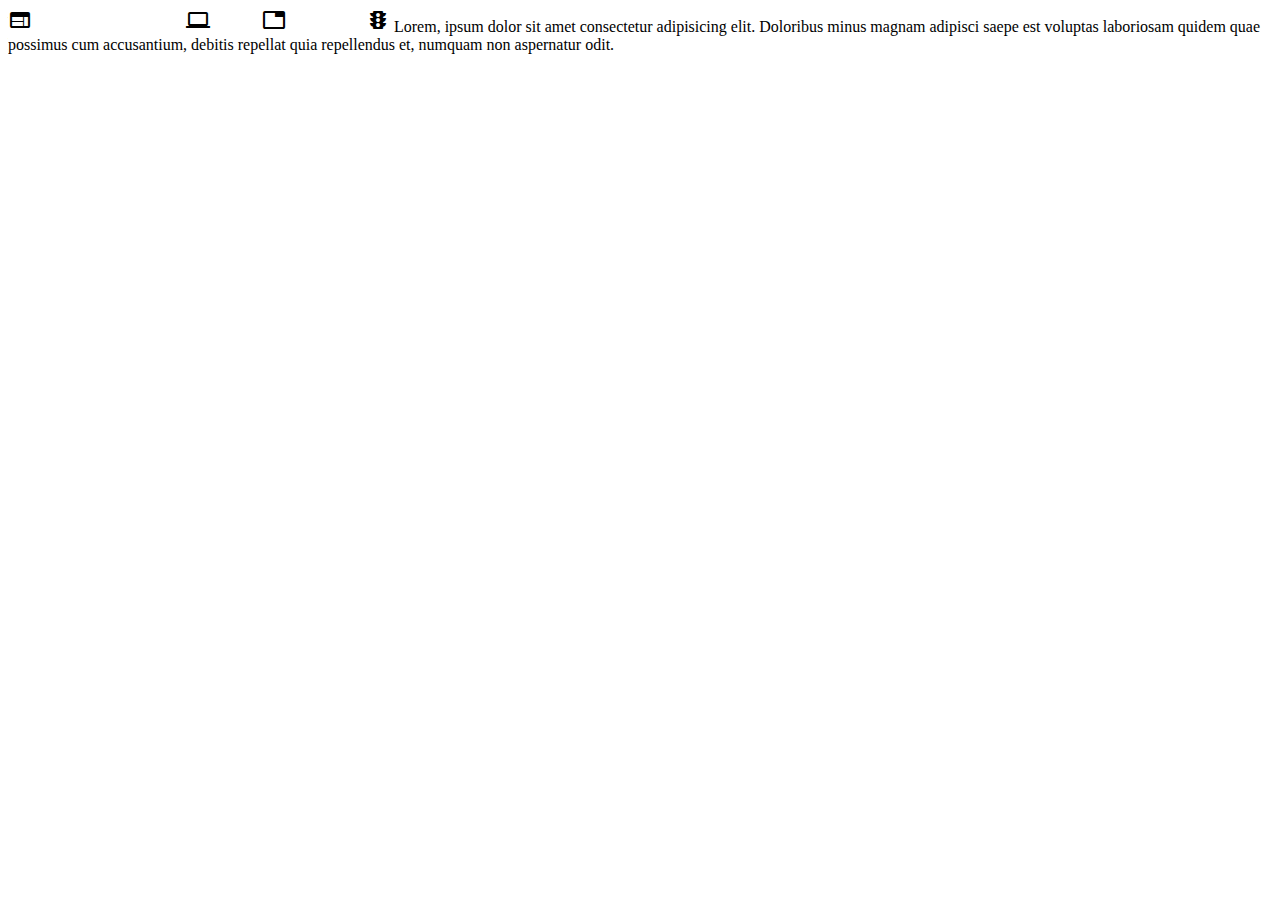
<file: training_session1/html/css/aaa.html>
<!DOCTYPE html>
<html>
<head>
<link rel="stylesheet" href="https://fonts.googleapis.com/icon?family=Material+Icons">
</head>
<body>

<i class="material-icons">web design</i>
<i class="material-icons">computer</i>
<i class="material-icons">database</i>
<i class="material-icons"></i>
<i class="material-icons">traffic</i>

Lorem, ipsum dolor sit amet consectetur adipisicing elit. Doloribus minus magnam adipisci saepe est voluptas laboriosam quidem quae possimus cum accusantium, debitis repellat quia repellendus et, numquam non aspernatur odit.
</body>
</html>
</file>
